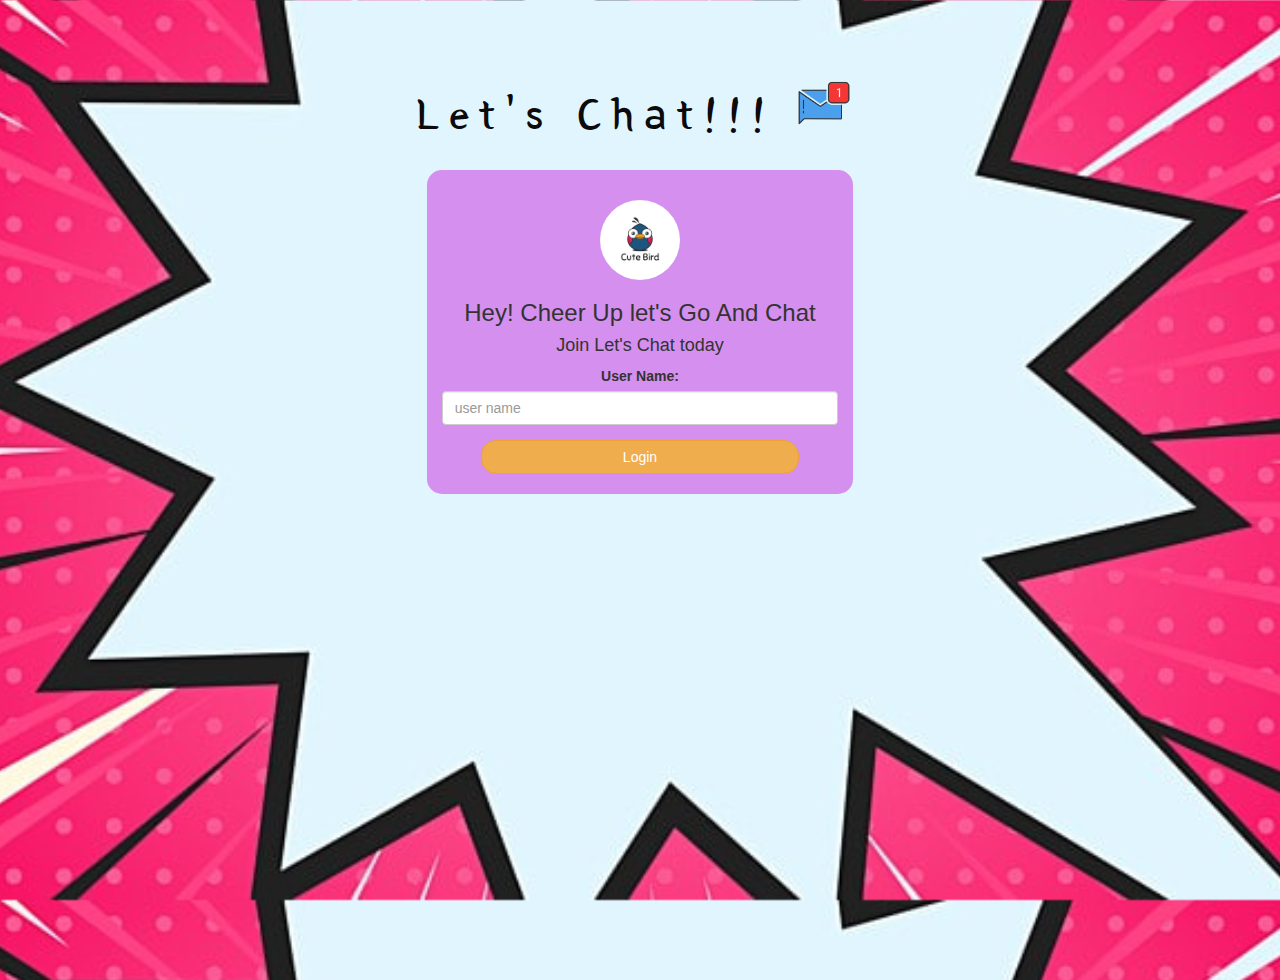
<file: index.html>
<!DOCTYPE html>
<html>
<head>
	<title>Let's Chat!!</title>
<link href="https://fonts.googleapis.com/css?family=Yeon+Sung&display=swap" rel="stylesheet"><meta name="viewport" content="width=device-width, initial-scale=1">

<link rel="stylesheet" href="https://maxcdn.bootstrapcdn.com/bootstrap/3.4.0/css/bootstrap.min.css">
<script src="https://ajax.googleapis.com/ajax/libs/jquery/3.4.1/jquery.min.js"></script>
<script src="https://maxcdn.bootstrapcdn.com/bootstrap/3.4.0/js/bootstrap.min.js"></script>

<link rel="stylesheet" type="text/css" href="style.css">
<script src="kwitter.js"></script>
</head>
<body>
<center>
	<h1 class="header">	
		Let's Chat!!!	<sup>
	<img src="m2.png">
	</sup>
</h1>
	<div class="col-lg-4 col-md-6 col-sm-6 col-xs-11 login_div">
	<img src="logo.png" class="logo">
		<h3 >Hey! Cheer Up let's Go And Chat</h3>
		<h4 >Join Let's Chat today</h4>
		<div class="form-group">
		  <label >User Name:</label>
<input type="text"id="user_name"class="form-control"placeholder="user name">
		</div>
		<button id="login_button" class="btn btn-warning"onclick="addUser()">Login</button>
		<br><br>
	</div>
</center>
</body>
</html>
</file>
<file: style.css>
html, body
{
  height: 100%;
  margin: 0;
}

body
{
background: url('mmm.jpg');
background-size: cover;
background-position: center;
}

.header
{
	color: rgb(12, 10, 10);font-family: 'Yeon Sung';font-size: 45px;letter-spacing: 10px;margin-top: 80px;
}
.header img
{
	width: 80px;margin-left: -15px;
}

.login_div
{
	background: rgba(210, 118, 235, 0.8);float: none;border-radius: 15px;
}

.logo
{
	width: 80px;margin-top: 30px;border-radius: 40px;
}

#login_button
{
	width: 80%;border-radius: 15px;
}

.room_name
{
	cursor: pointer;
	font-size: 20px;
}


#logout
{
	font-size: 20px; float: right;
}


#output
{
	padding: 10px; width:80%;background: rgba(107, 207, 235, 0.8);border-radius: 15px;
}

.input_div_room_page
{
	width: 80%;
}

.input_div label
{
	color: rgb(11, 203, 225);font-size: 20px;
}


.input_div_message_page
{
	position: fixed;bottom: 0px;width: 100%;background: rgba(249, 164, 247, 0.8);
}
.input_div_message_page label
{
	color: black;
}
.input_div_message_page #msg
{
	width: 80%;
}
.input_div_message_page button
{
	margin-top: 15px;
	width: 50%; 
}
.color_white
{
	color: rgb(240, 44, 9)
}

.user_tick
{
	width:20px;
}
.message_h4
{
	padding-left:5px;color:grey;
}
</file>
